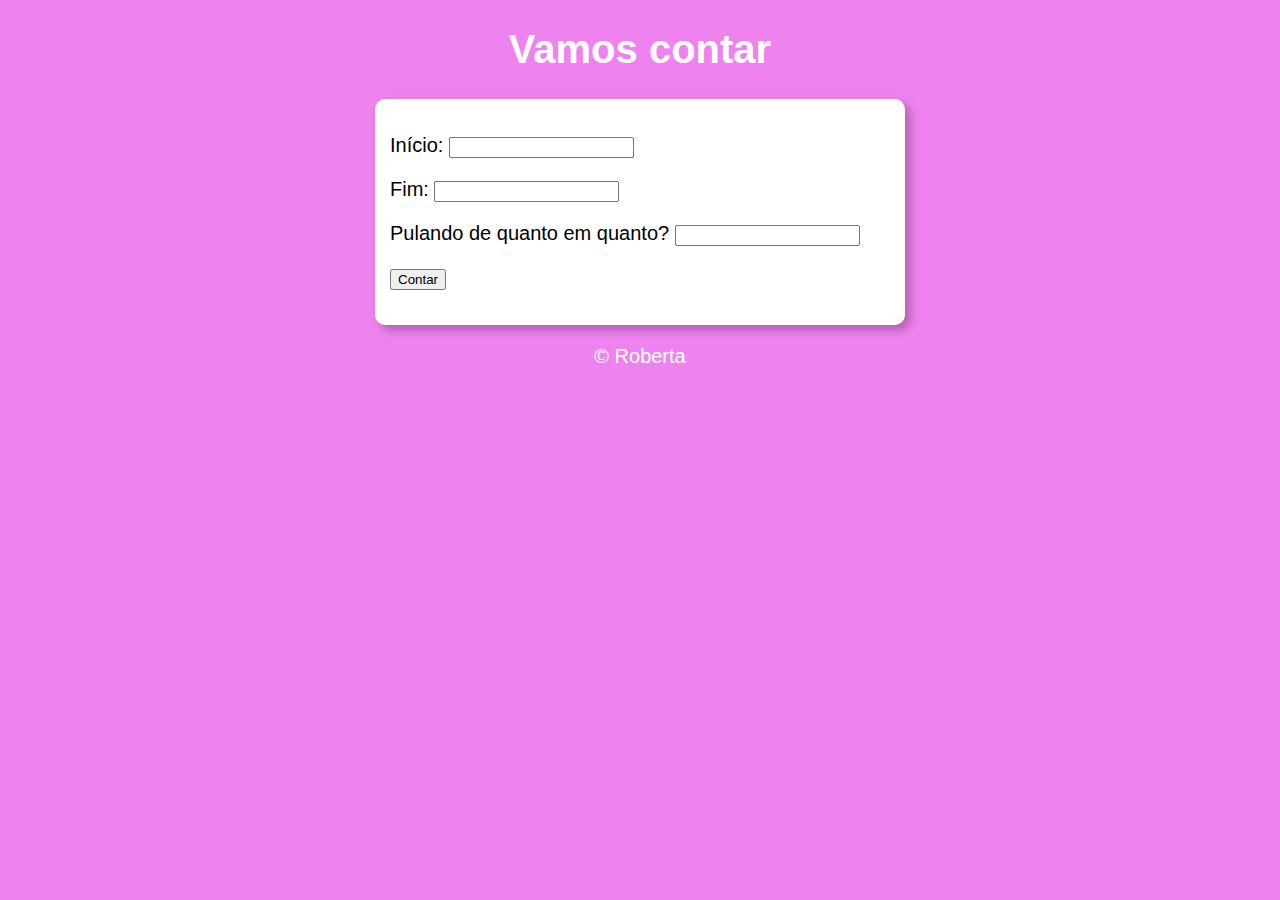
<file: index.html>
<!DOCTYPE html>
<html lang="pt-BR">
<head>
    <meta charset="UTF-8">
    <meta name="viewport" content="width=device-width, initial-scale=1.0">
    <title>Vamos Contar</title>
    <link rel="stylesheet" href="estilo.css">
</head>
<body>
    <header>
<h1>Vamos contar</h1>
    </header>

    <section>
<div>
    <p>Início: <input type="number" name="tini" id="tini"></p>
    <p>Fim: <input type="number" name="tfim" id="tfim"></p>
    <p>Pulando de quanto em quanto? <input type="number" name="tpula" id="tpula"></p>
    <p><input type="button" value="Contar" onclick="contar()"></p>
</div>
<div id="res"></div>

    </section>

    <footer>
<p>&copy; Roberta</p>

    </footer>
    <script src="script.js"></script>
</body>
</html>
</file>
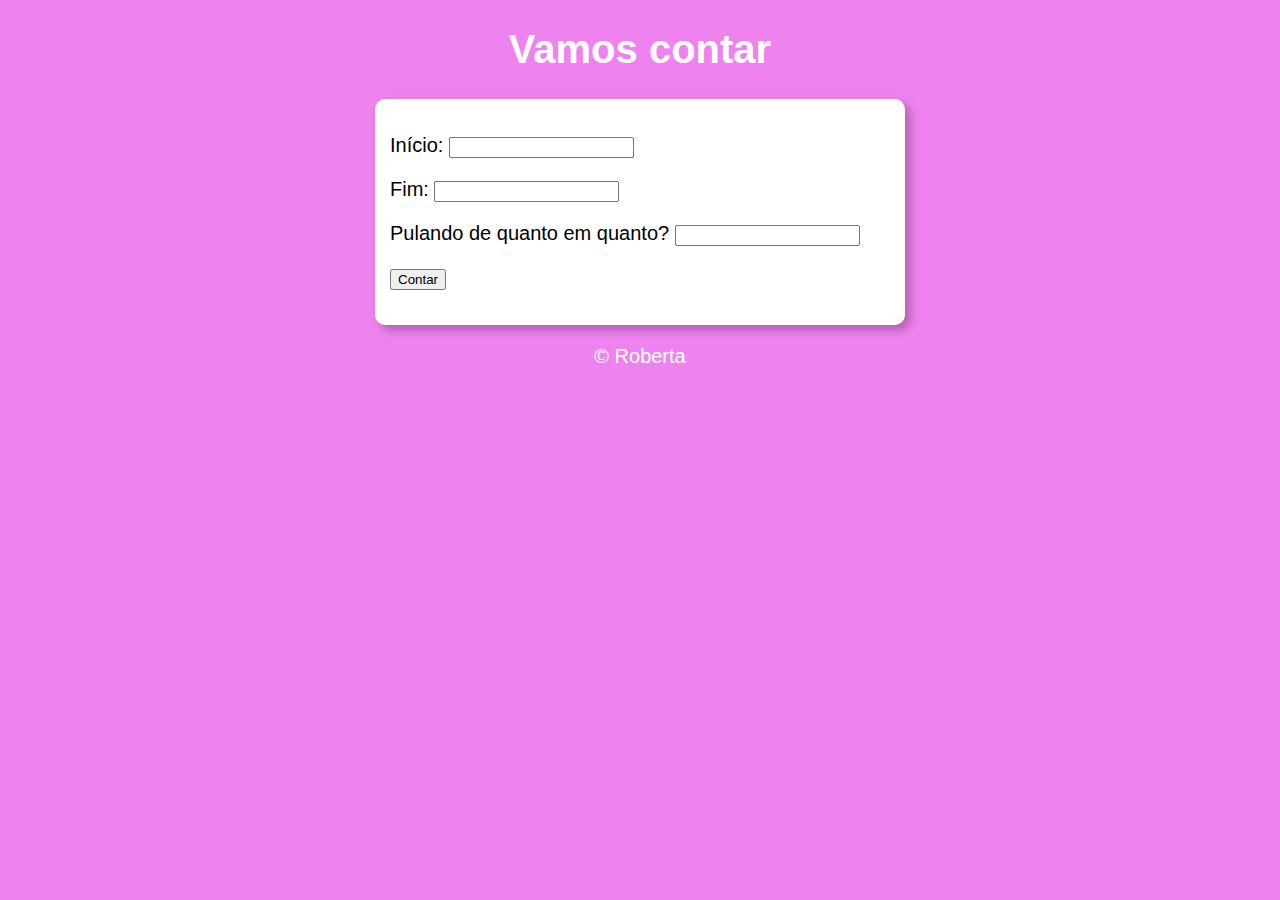
<file: modelo.html>
<!DOCTYPE html>
<html lang="pt-BR">
<head>
    <meta charset="UTF-8">
    <meta name="viewport" content="width=device-width, initial-scale=1.0">
    <title>Vamos Contar</title>
    <link rel="stylesheet" href="estilo.css">
</head>
<body>
    <header>
<h1>Vamos contar</h1>
    </header>

    <section>
<div>
    <p>Início: <input type="number" name="tini" id="tini"></p>
    <p>Fim: <input type="number" name="tfim" id="tfim"></p>
    <p>Pulando de quanto em quanto? <input type="number" name="tpula" id="tpula"></p>
    <p><input type="button" value="Contar" onclick="contar()"></p>
</div>
<div id="res"></div>

    </section>

    <footer>
<p>&copy; Roberta</p>

    </footer>
    <script src="script.js"></script>
</body>
</html>
</file>
<file: estilo.css>
body{
background: violet;
font: normal 15pt arial;
}
header{
    color:white;
    text-align: center;
}

section{background: white;
border-radius: 10px;
padding: 15px;
width: 500px;
margin: auto;
box-shadow: 5px 5px 10px rgba(0, 0, 0, 0.267)

}

footer{
    color:white;
    text-align: center;
}
</file>
